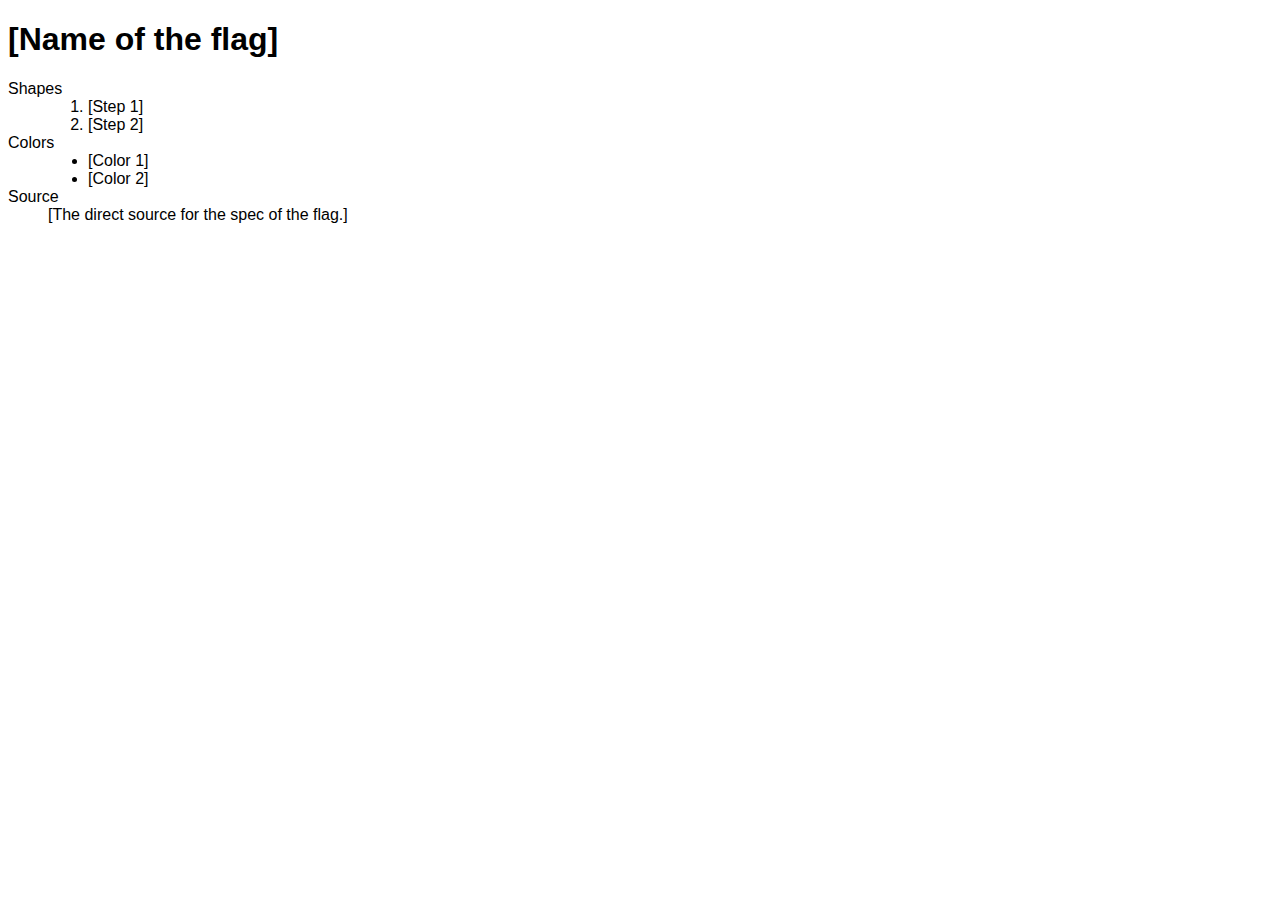
<file: flags/_template.html>
<!DOCTYPE html>
<!-- Template for creating a new page -->
<html>
  <head>
    <meta charset='utf-8'/>
    <title>[Name of the flag]</title>
    <link rel='stylesheet' href="../style.css"/>
  </head>
  <body>
    <h1>[Name of the flag]</h1>
    <div class='flag-display'>
      <!-- -->
    </div>
    <dl>
      <dt>Shapes</dt>
      <dd>
        <ol class='flag-shapes'>
          <li>[Step 1]
          <li>[Step 2]
        <ol>
      </dd>
      <dt>Colors</dt>
      <dd>
        <ul class='flag-colors'>
          <li><span class='color-sq' style="background-color: #FF0000"></span> [Color 1]
          <li><span class='color-sq' style="background-color: #00FFFF"></span> [Color 2]
        </ul>
      </dd>
      <dt>Source</dt>
      <dd>[The direct source for the spec of the flag.]</dd>
    </dl>
  </body>
</html>
</file>
<file: style.css>
/* The stylesheet for basically the whole site. */

body {
  font-family: sans-serif;
  background-color: #FCFCFC
  color: #111;
}

a.github-ribbon {
  position: absolute;
  right: 0;
  top: 0;
}

span.color-sq {
  width: 1em; height: 1em;
}
</file>
